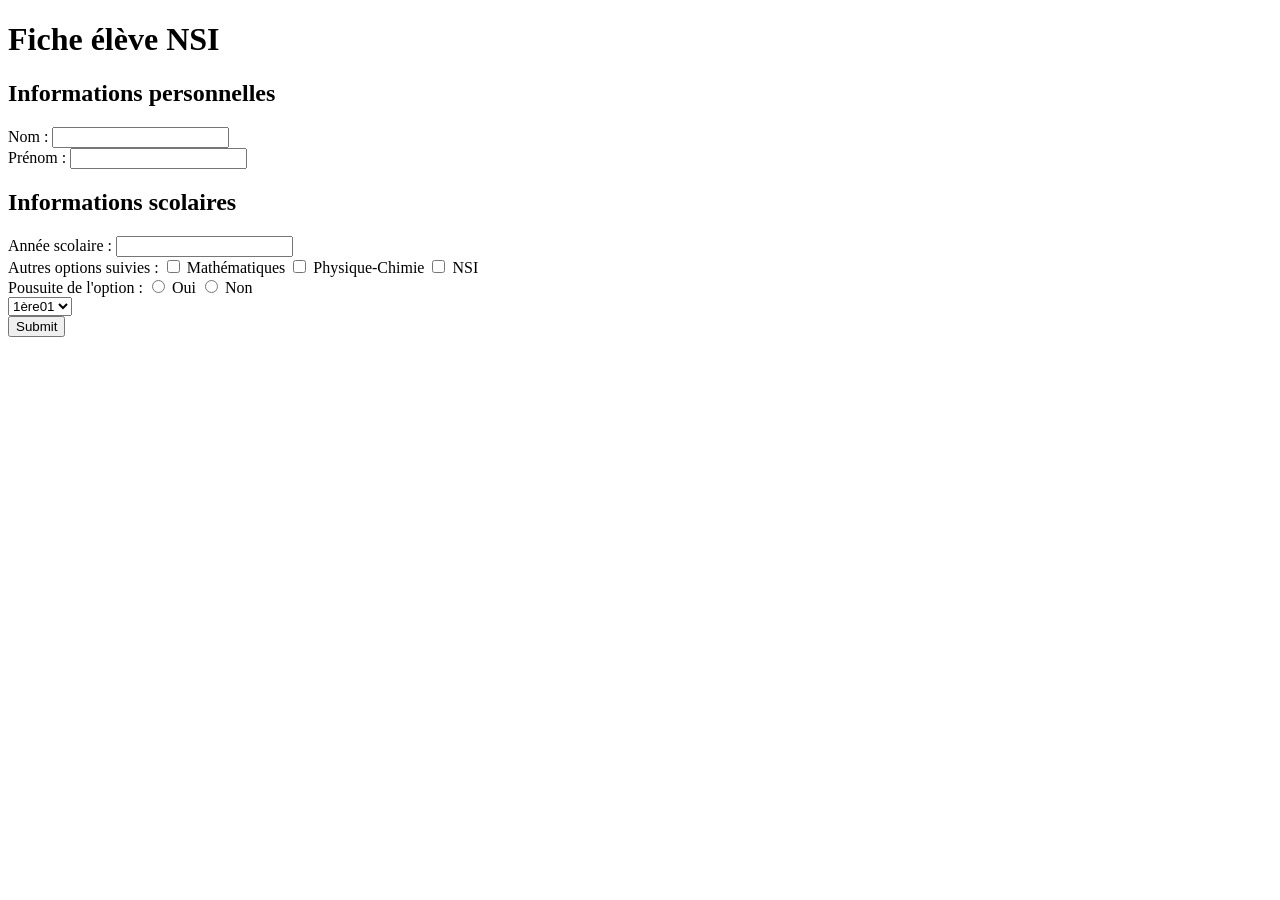
<file: 1ere/chapitre_14/tp1_formulaire/index.html>
<!doctype html>
<html lang="fr">
<head>
    <meta charset="utf-8">
    <title>Base de données</title>
</head>
<body>
  <h1>Fiche élève NSI</h1>
  <form method="POST" action="https://europe-west1-mulot-nsi.cloudfunctions.net/handle-post">
    <h2>Informations personnelles</h2>
    Nom :
    <input type="text" name="nom">
    <br>
    Prénom : 
    <input type="text" name="prenom">
    <br>
    <h2>Informations scolaires</h2>
    Année scolaire : 
    <input type="text" name="annee_scolaire">
    <br>
    Autres options suivies : 
    <input type="checkbox" name="options" value="Mathématiques">
    Mathématiques
    <input type="checkbox" name="options" value="Physique-Chimie">
    Physique-Chimie
    <input type="checkbox" name="options" value="NSI">
    NSI
    <br>
    Pousuite de l'option : 
    <input type="radio" value=1 name="poursuite">
    Oui
    <input type="radio" value=0 name="poursuite">
    Non
    <br>
    <select name="classe">
      <option value="1">1ère01</option>
      <option value="2">1ère02</option>
      <option value="3">1ère03</option>
      <option value="4">1ère04</option>
      <option value="5">1ère05</option>
      <option value="6">1ère06</option>
      <option value="7">1ère07</option>
      <option value="8">1ère08</option>
      <option value="9">1ère09</option>
      <option value="10">1ère10</option>
    </select>
    <br>
    <input type="submit">
  </form>
  
</body>
</html>
</file>
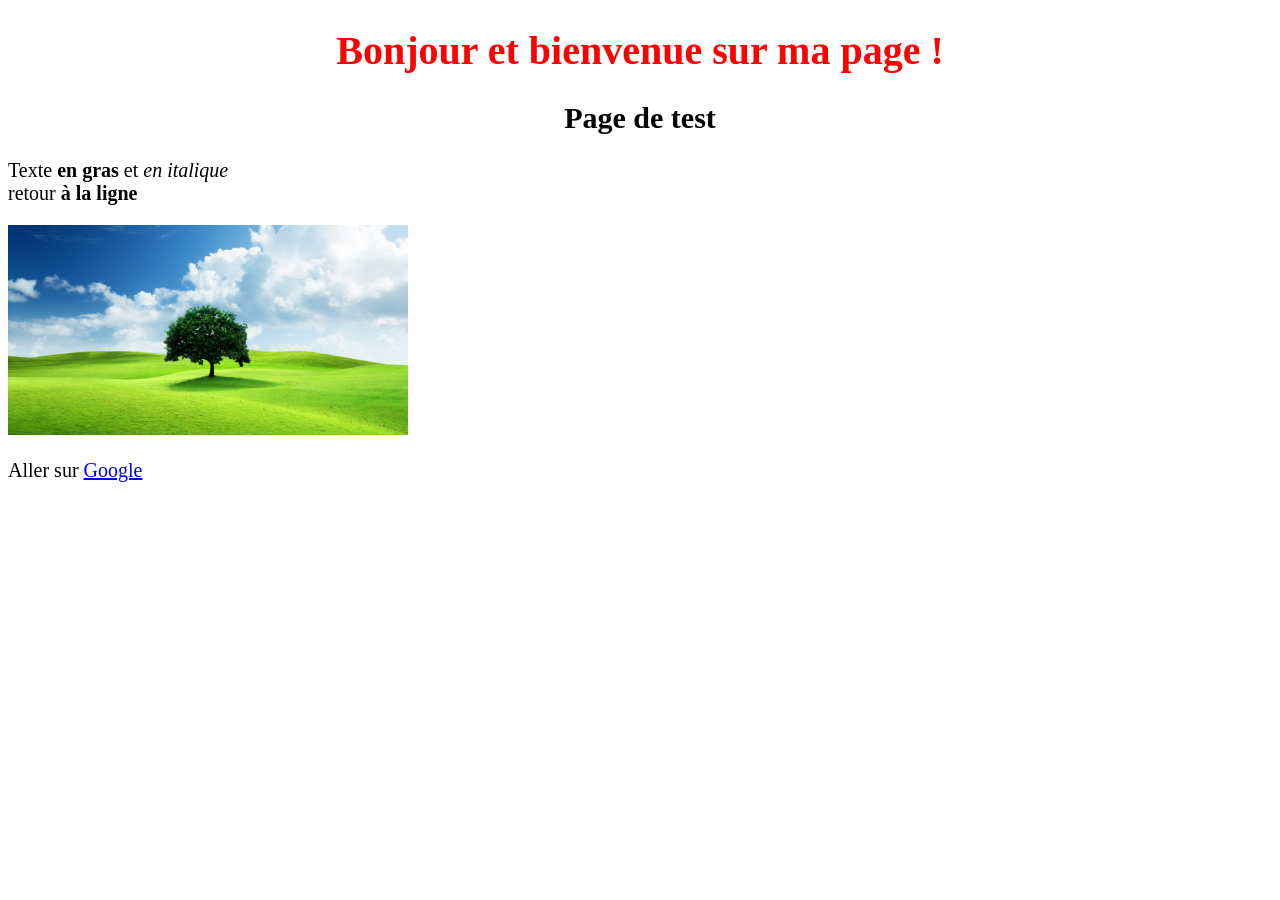
<file: 1ere/html_css/TP1/index.html>
<!doctype html>
<html lang="fr">
<head>
    <meta charset="utf-8">
    <title>Ma page web</title>
	<link rel="stylesheet" href="style.css">
</head>
<body>
<h1>Bonjour et bienvenue sur ma page !</h1>

<h2>Page de test</h2>

<p>Texte <strong>en gras</strong> et <em>en italique</em>
<br>retour <strong>à la ligne</strong></p>

<img class="img" src="img1.jpg">

<p>Aller sur <a href="https://www.google.com/">Google</a>

</body>
</html>
</file>
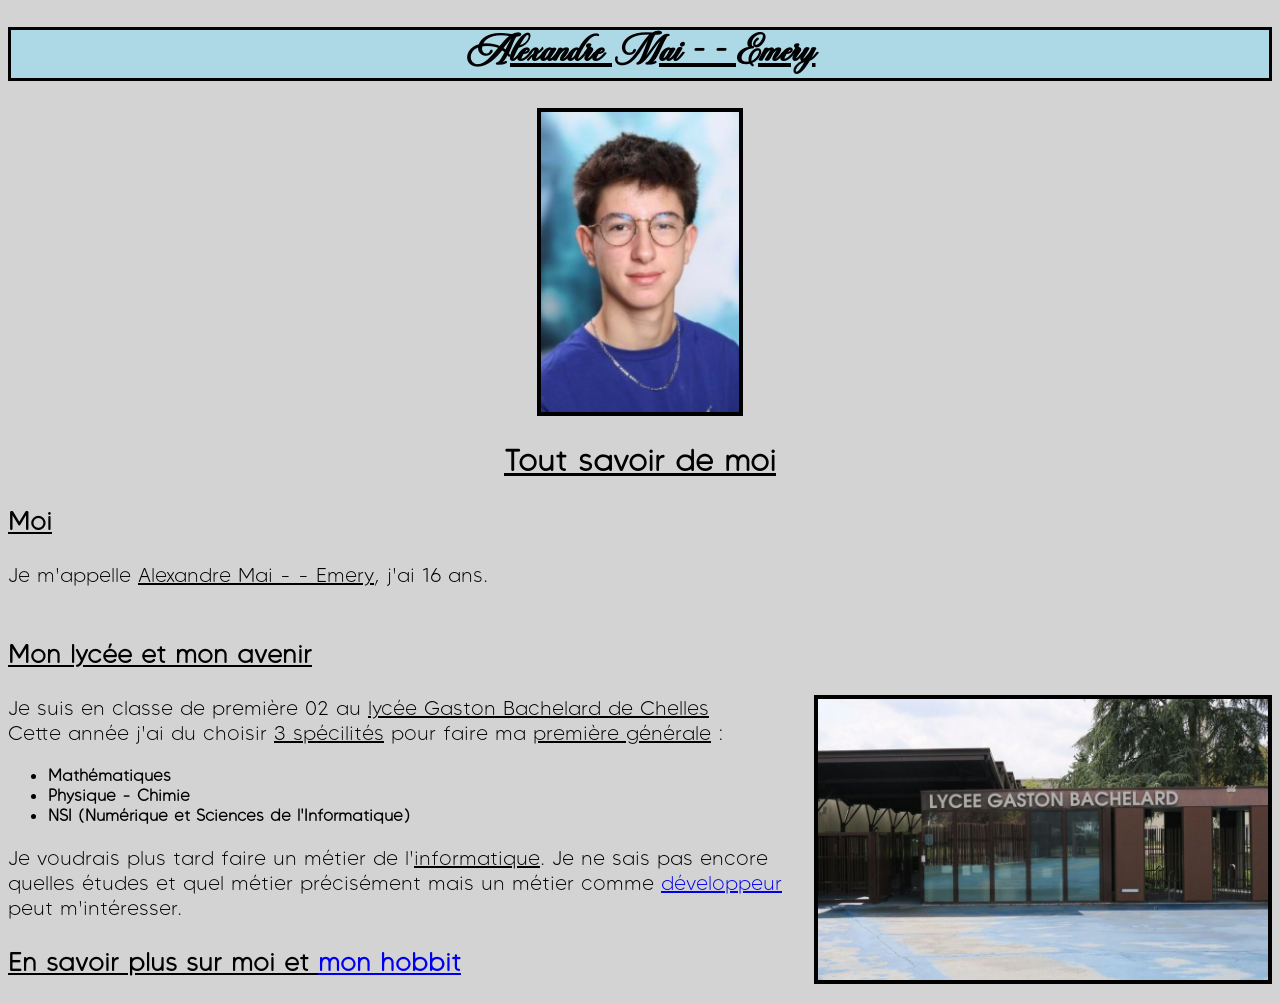
<file: Projets/1ere/projet_site-web/index.html>
<!doctype html>
<html lang="fr">
<head>
    <meta charset="utf-8">
	<meta name="author" content="Alexandre Mai - - Emery">
	<meta name="description" content="Site de présentation sur Alexandre Mai - - Emery">
    <title>Moi : Alexandre</title>
	<link rel="stylesheet" href="css/style.css">
	<link rel="icon" href="images/icon.png">
</head>

<body>

<h1>Alexandre Mai - - Emery</h1>

<img class="img-haut" src="images/img1.png" alt="Photo de classe 2024 Alexandre Mai - - Emery">

<h2>Tout savoir de moi</h2>

<h3>Moi</h3>

<p>
Je m'appelle <span class="under">Alexandre Mai - - Emery</span>, j'ai 16 ans. 
<br>
<br>
</p>

<h3>Mon lycée et mon avenir</h3>

<p>
Je suis en classe de première 02 au <span class="under">lycée Gaston Bachelard de Chelles</span>
<img class="img-larg" src="images/img3.jpg" alt="Photo du lycée Gaston Bachelard à Chelles">
<br>Cette année j'ai du choisir <span class="under">3 spécilités</span> pour faire ma <span class="under">première générale</span> :
</p>

<ul>
	<li><strong>Mathématiques</strong></li>
	<li><strong>Physique - Chimie</strong></li>
	<li><strong>NSI (Numérique et Sciences de l'Informatique)</strong></li>
</ul>



<p>
Je voudrais plus tard faire un métier de l'<span class="under">informatique</span>. Je ne sais pas encore quelles études et quel métier précisément mais un métier comme <a href="https://fr.wikipedia.org/wiki/D%C3%A9veloppeur" target="_blank"> développeur</a> peut m'intéresser. 
</p>

<h3>En savoir plus sur moi et <a href="hobbit.html">mon hobbit</a></h3>

</body>
</html>
</file>
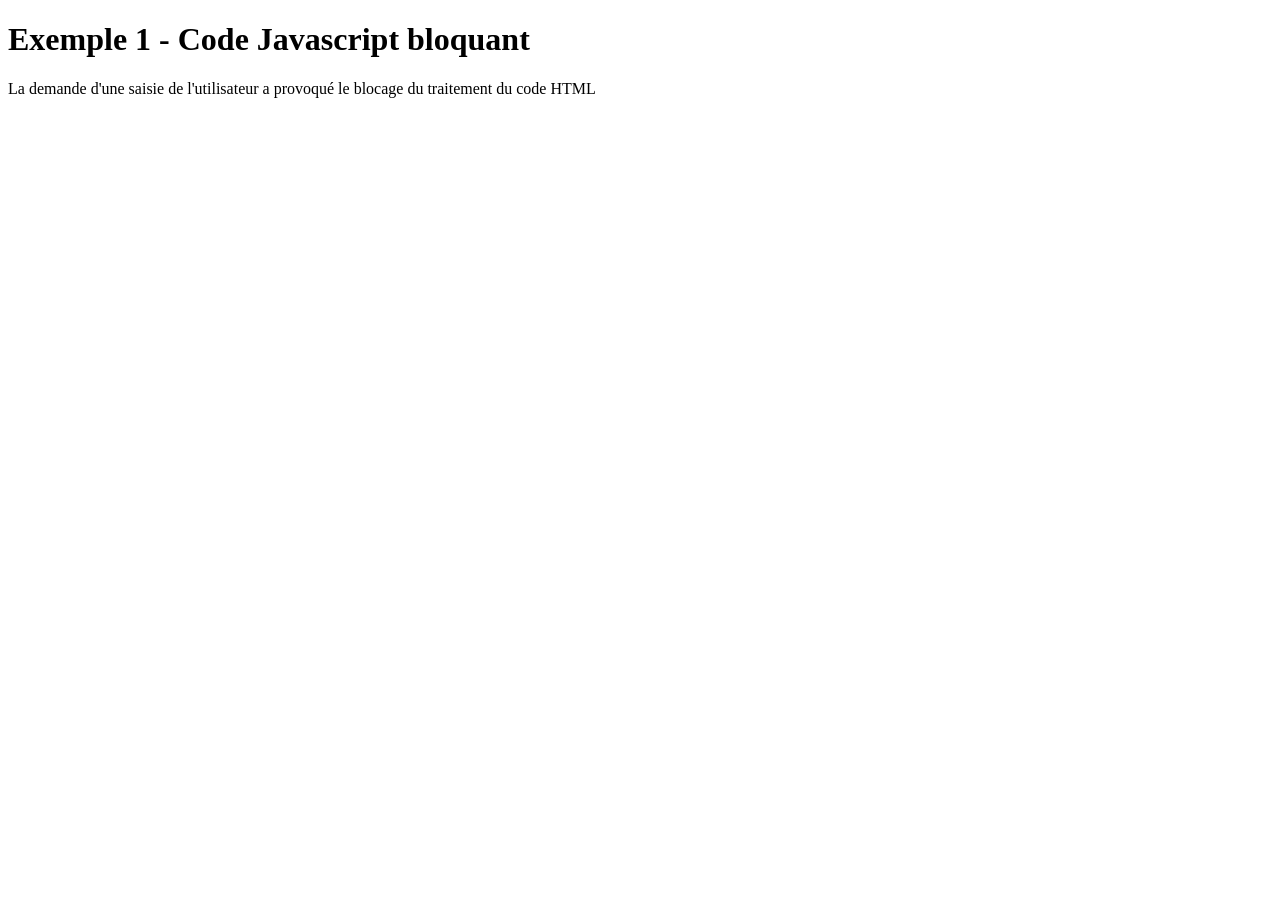
<file: 1ere/chapitre_14/tp3_javascript/exemple1.html>
<!DOCTYPE html>
<html lang="en">
<head>
    <meta charset="UTF-8">
    <title>Exemple 1</title>
    <script>
        // On demande à l'utilisateur de saisir son prénom.
        let saisie = prompt("Quel est ton prénom ?");

        // On affiche le prénom dans la console javascript accessible depuis le mode développeur du navigateur.
        console.log(saisie);

        // Affichage d'un message via une alerte.
        alert("Bonjour " + saisie + " !");
    </script>
</head>
<body>
    <h1>Exemple 1 - Code Javascript bloquant</h1>
    <p>La demande d'une saisie de l'utilisateur a provoqué le blocage du traitement du code HTML</p>
</body>
</html>
</file>
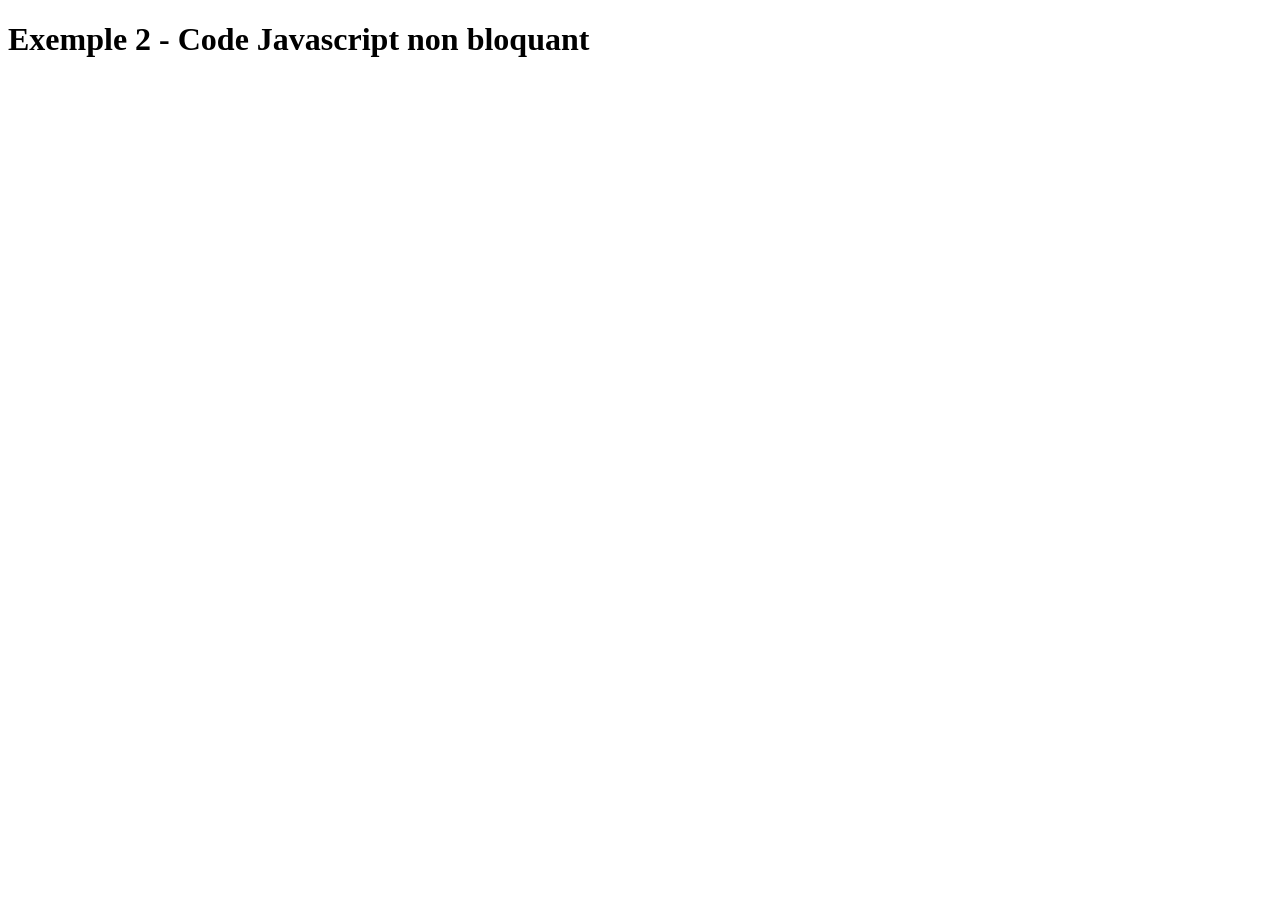
<file: 1ere/chapitre_14/tp3_javascript/exemple2.html>
<!DOCTYPE html>
<html lang="en" onclick="demander_prenom()">
<head>
    <meta charset="UTF-8">
    <title>Exemple 2</title>
    <script>
        function demander_prenom() {
            // On demande à l'utilisateur de saisir son prénom.
            let saisie = prompt("Quel est ton prénom ?");

            // On affiche le prénom dans la console javascript accessible depuis le mode développeur du navigateur.
            console.log(saisie);

            // Écriture du message dans la page HTML
            document.getElementById("message").innerHTML = "Bonjour <strong>" + saisie + "</strong> !";
        };
    </script>
</head>
<body>
    <h1>Exemple 2 - Code Javascript non bloquant</h1>   
    <p id="message"></p>
</body>
</html>
</file>
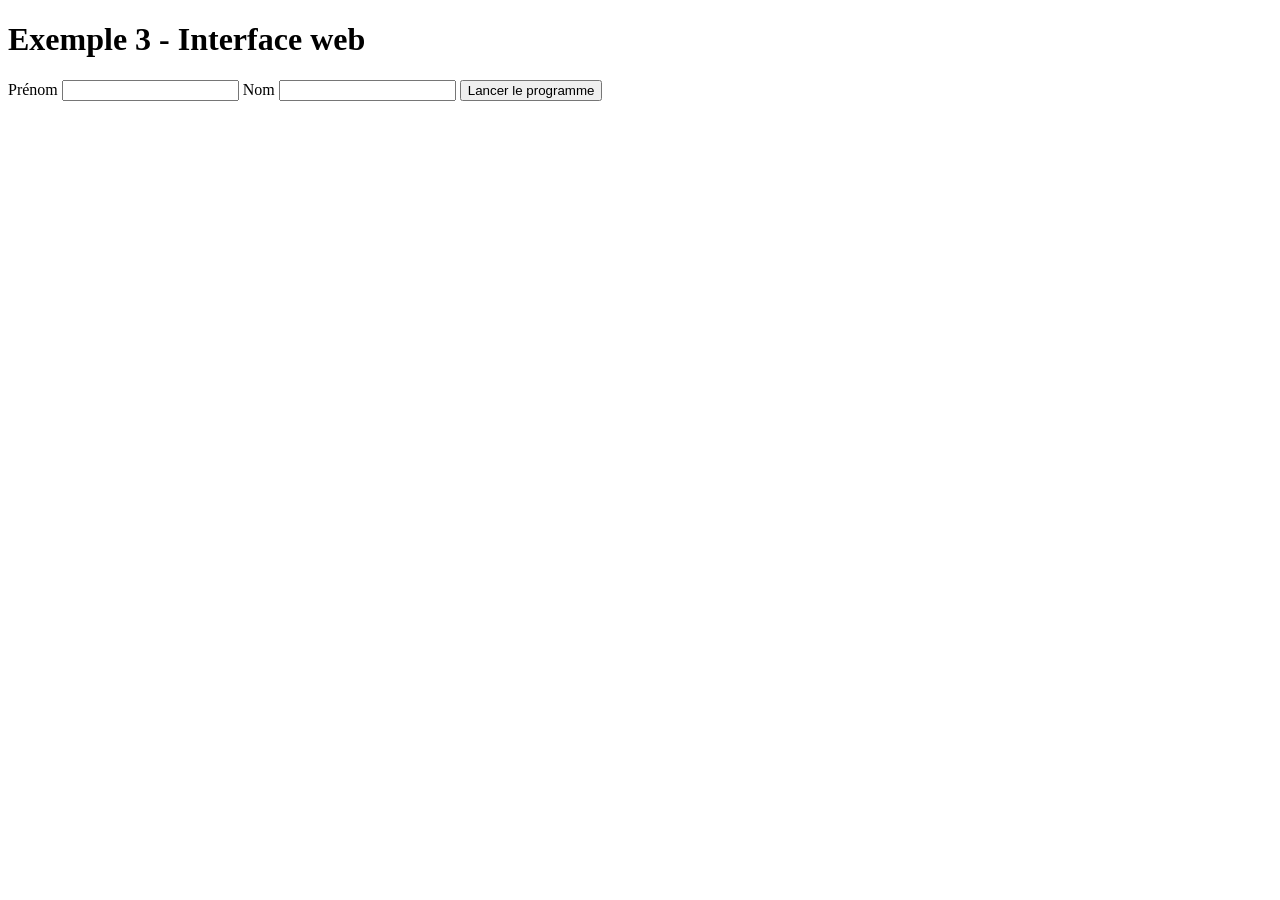
<file: 1ere/chapitre_14/tp3_javascript/exemple3.html>
<!DOCTYPE html>
<html lang="en">
<head>
    <meta charset="UTF-8">
    <title>Exemple 3</title>
    <script>
        function traiter_nom() {
            // On demande à l'utilisateur de saisir son prénom.
            let saisie_prenom = document.getElementById("prenom").value;
            let saisie_nom = document.getElementById("nom").value;

            // On affiche le prénom dans la console javascript accessible depuis le mode développeur du navigateur.
            console.log(saisie_prenom);
            console.log(saisie_nom);

            // Écriture du message dans la page HTML
            document.getElementById("message").innerHTML = "Bonjour <strong>" + saisie_nom + " " + saisie_prenom + "</strong> !";
        };
    </script>
</head>
<body>
    <h1>Exemple 3 - Interface web</h1>
    <p>
        Prénom <input type="text" id="prenom">
        Nom <input type="text" id="nom">
        <input type="button" value="Lancer le programme" onclick="traiter_nom()"></p>
    <p id="message"></p>
</body>
</html>
</file>
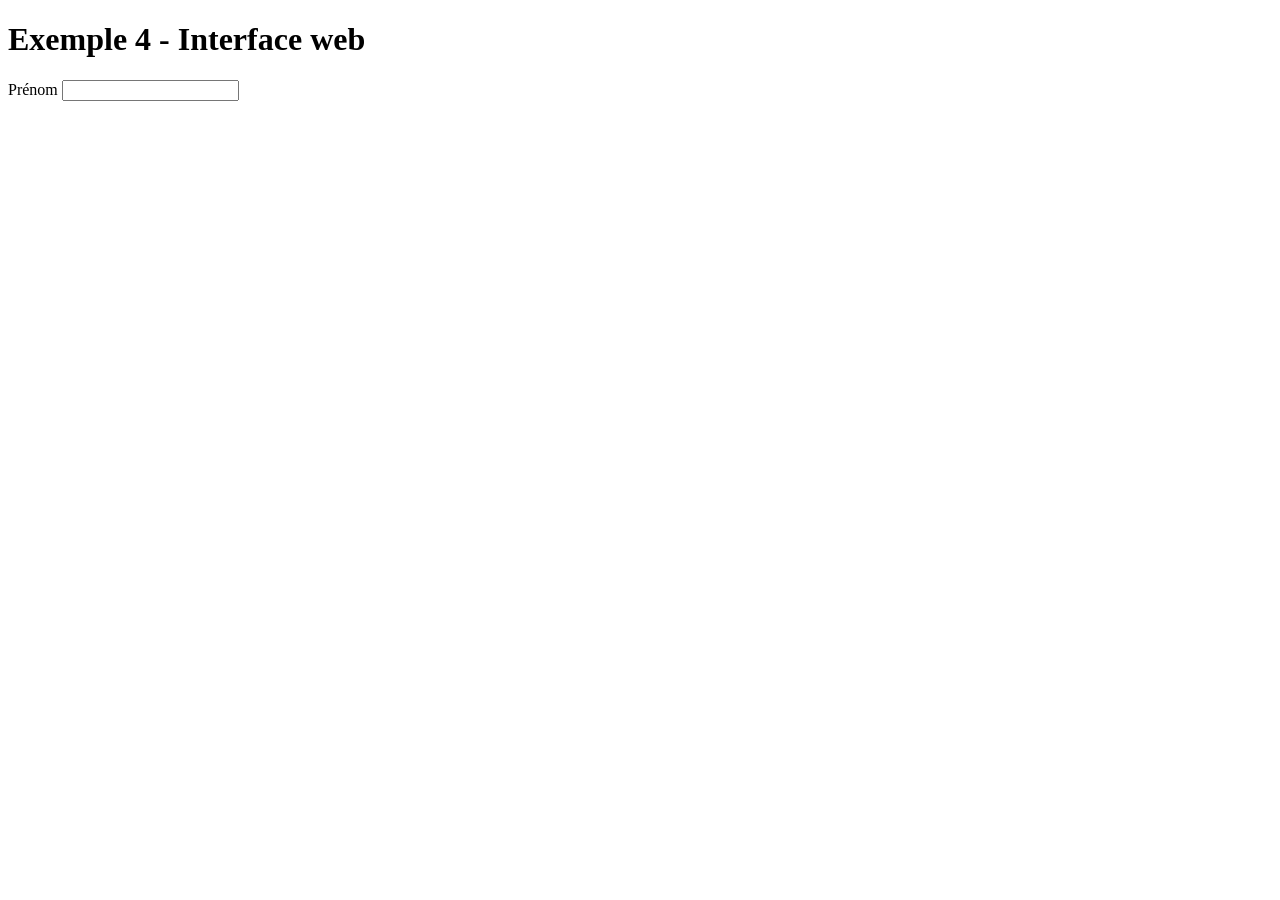
<file: 1ere/chapitre_14/tp3_javascript/exemple4.html>
<!DOCTYPE html>
<html lang="en">
<head>
    <meta charset="UTF-8">
    <title>Exemple 4</title>
    <script>
        function traiter_prenom() {
            // On demande à l'utilisateur de saisir son prénom.
            let saisie = document.getElementById("prenom").value;

            // On affiche le prénom dans la console javascript accessible depuis le mode développeur du navigateur.
            console.log(saisie);

            // Écriture du message dans la page HTML
            if (saisie) {
                document.getElementById("message").innerHTML = "Bonjour <strong>" + saisie + "</strong> !";
            } else {
                document.getElementById("message").innerHTML = "";
            }

            // Changement de la couleur du texte selon la longueur du prénom
            valide = true
            blacklist = ["toto", "tata", "titi", "tutu", "tete", "tyty"]
            blacklist.forEach((element) => {
                console.log(element)
                if (saisie.includes(element)) {
                valide = false;
            }   
            });
            if (!valide){
             document.getElementById("message").style.color = "red";
        }
            else{
                document.getElementById("message").style.color = "";
            }
    }
    </script>
</head>
<body>
<h1>Exemple 4 - Interface web</h1>
<p>
    Prénom <input type="text" id="prenom" onkeyup="traiter_prenom()">
</p>
<p id="message"></p>
</body>
</html>
</file>
<file: 1ere/html_css/TP1/style.css>
body {
    background: white;
    color: black;
}

h1 {
	text-align: center;
	font-size: 40px;
	color: red
}

h2 {
	text-align: center;
	font-size: 30px;
}

.img {
	width: 400px
}

p {
	font-size: 20px
}
</file>
<file: Projets/1ere/projet_site-web/css/style.css>
@font-face {
	font-family: "police1";
	src:
	local("polices"),
	url("polices/MADECarvingSoftPERSONALUSE-Thin.otf") format(opentype);
}

@font-face {
	font-family: "police2";
	src:
	local("polices"),
	url("polices/Peristiwa.otf") format(opentype);
}

body {
    background: lightgrey;
    color: black;
	font-family: "police1"
}

h1 {
	text-align: center;
	font-size: 40px;
	text-decoration: underline;
	border: 3px solid black;
	background: #ADD8E6;
	font-family: "police2"
}

h2 {
	text-align: center;
	font-size: 30px;
	text-decoration: underline;
}

h3 {
	font-size: 25px;
	text-decoration: underline;
}

.img-haut {
	height: 300px;
	display: block;
	margin: auto;
	border: 4px solid black;
}

.img-larg {
	width:450px;
	float: right;
	border: 4px solid black;
}

p {
	font-size: 20px;
}

.under {
	text-decoration: underline;
}

table, td, th {
	margin:auto;
	text-align: center;
	background: white;
	border-width: 1px;
	border-style: solid;
	border-color: black;
}
</file>
